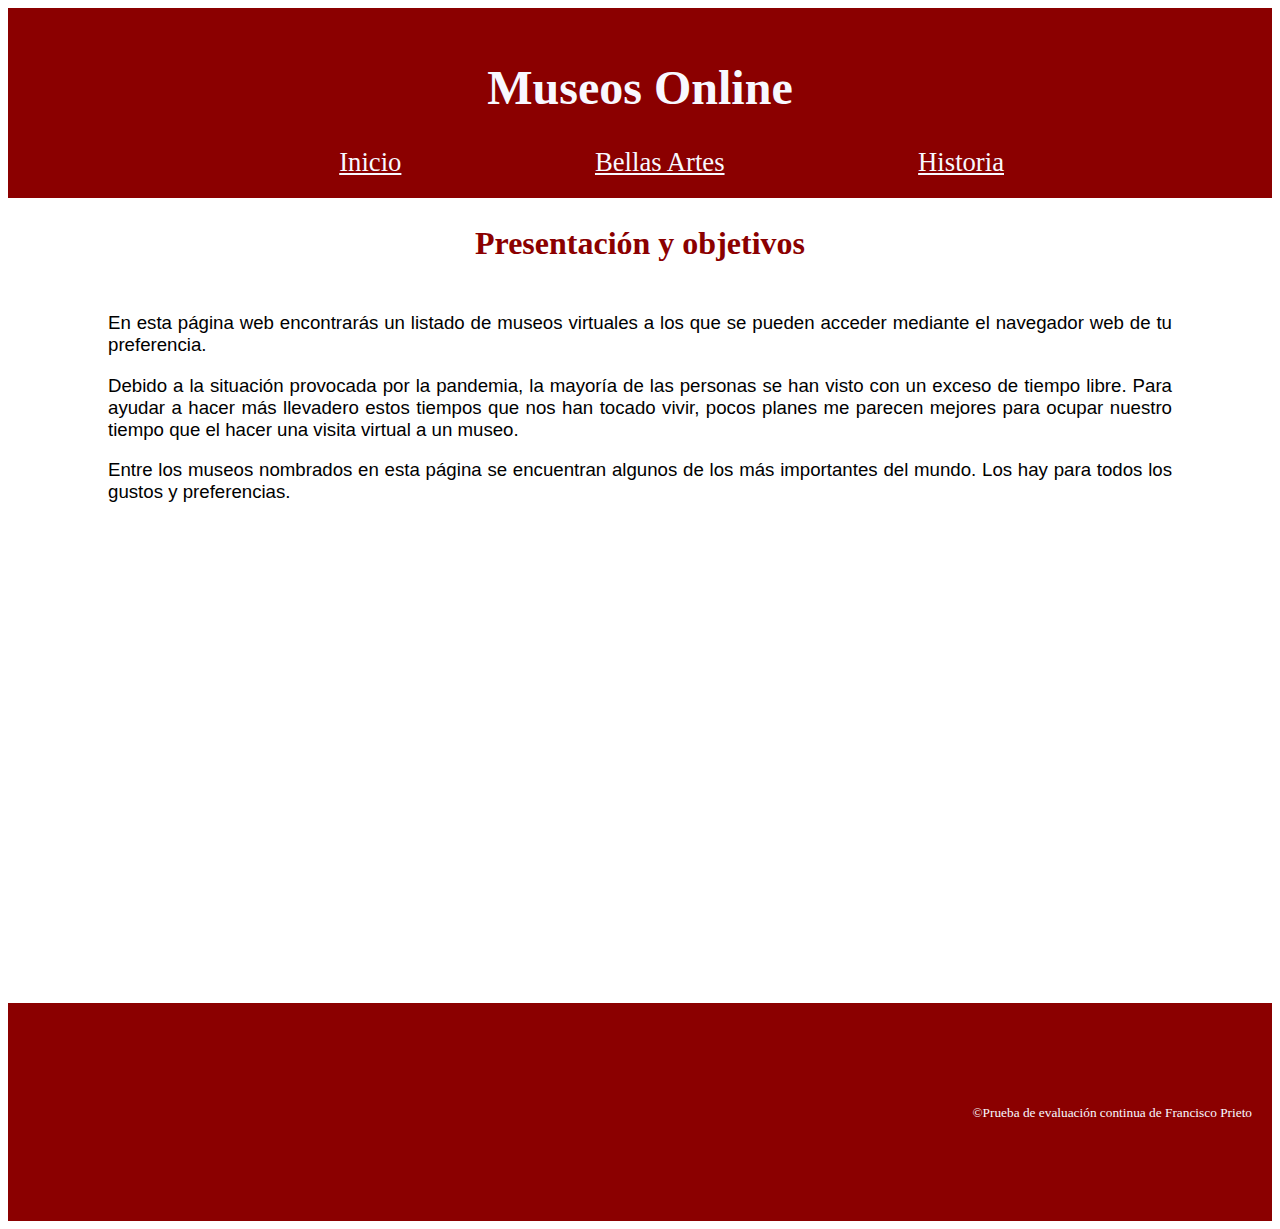
<file: index.html>
<!DOCTYPE html>
<html lang="es">
    <head>
        <meta charset="UTF-8">
        <meta name="viewport" content="width=device-width, initial-scale=1.0">
        <title>Museos online - Inicio</title>
        <link rel="stylesheet" href="css/museos.css">
        <script src="https://code.jquery.com/jquery-3.5.1.min.js"></script>
        <script src="js/visto.js"></script>
    </head>
    <body>
        <header>
            <h1>Museos Online</h1>
            <nav>
                <a class="nav" href="./index.html">Inicio</a>
                <a class="nav" href="./arte.html">Bellas Artes</a>
                <a class="nav" href="./historia.html">Historia</a>
            </nav>
        </header>
        <main>
            <h2>Presentación y objetivos</h2>
            <p> En esta página web encontrarás un listado de museos virtuales a los que se pueden acceder mediante el navegador web de tu preferencia.</p>
            <p> Debido a la situación provocada por la pandemia, la mayoría de las personas se han visto con un exceso de tiempo libre. Para ayudar a hacer más llevadero estos tiempos que nos han tocado vivir, pocos planes me parecen mejores para ocupar nuestro tiempo que el hacer una visita virtual a un museo.</p>
            <p> Entre los museos nombrados en esta página se encuentran algunos de los más importantes del mundo. Los hay para todos los gustos y preferencias.</p>
        </main>
        <footer>
            <small>&copy;Prueba de evaluación continua de Francisco Prieto</small>
        </footer>
    </body>
</html>
</file>
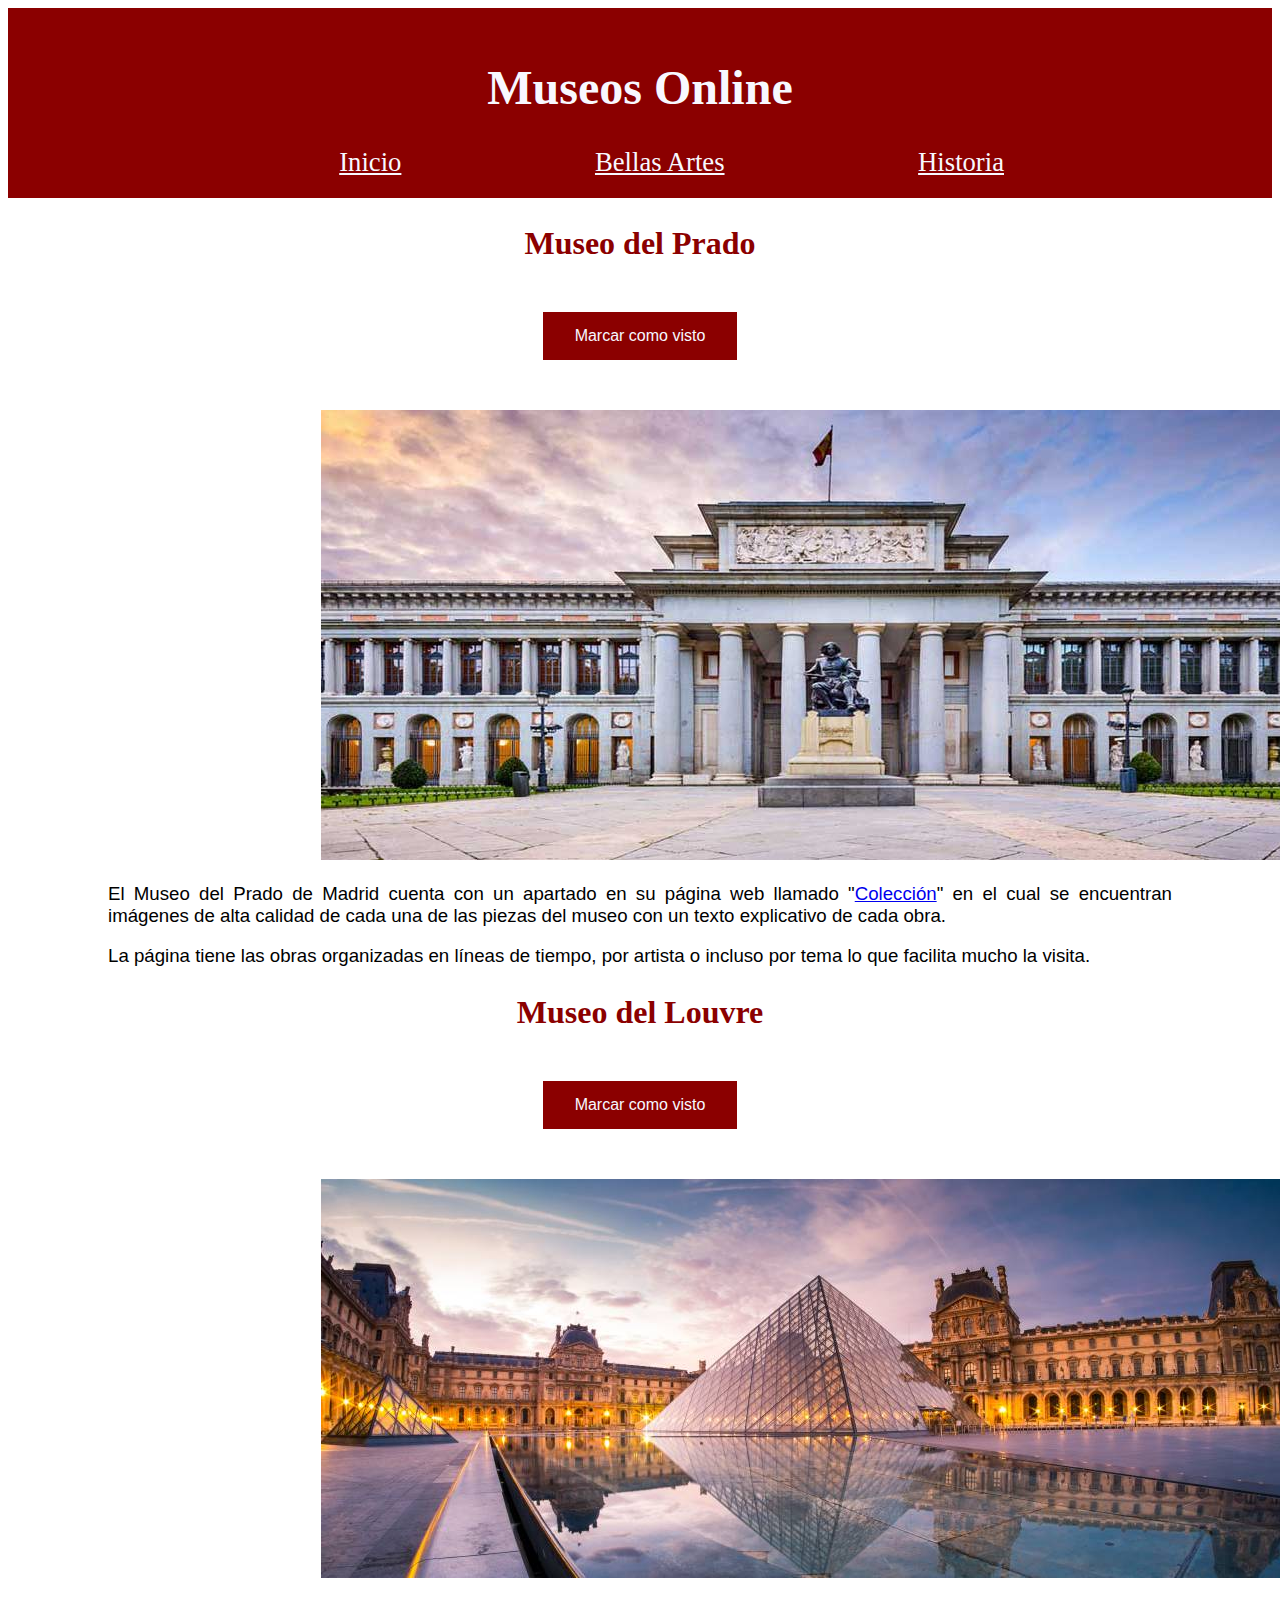
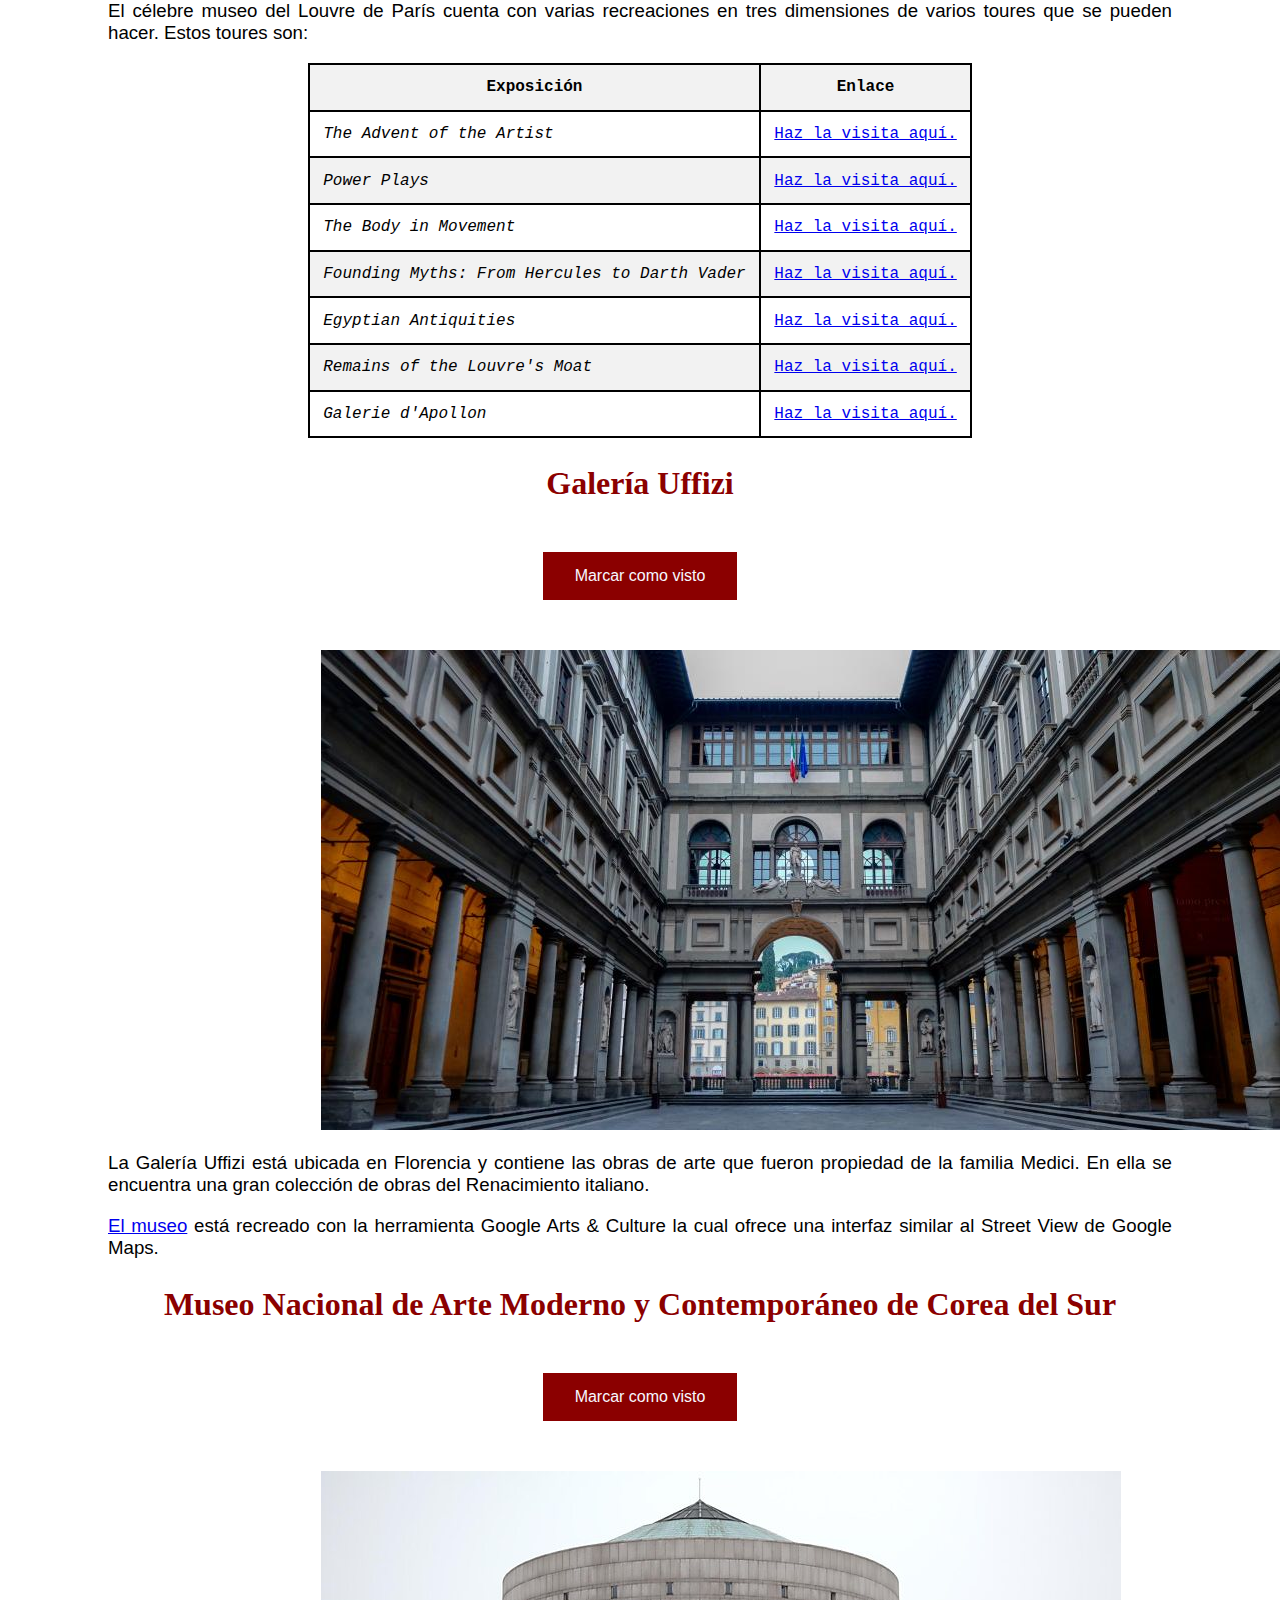
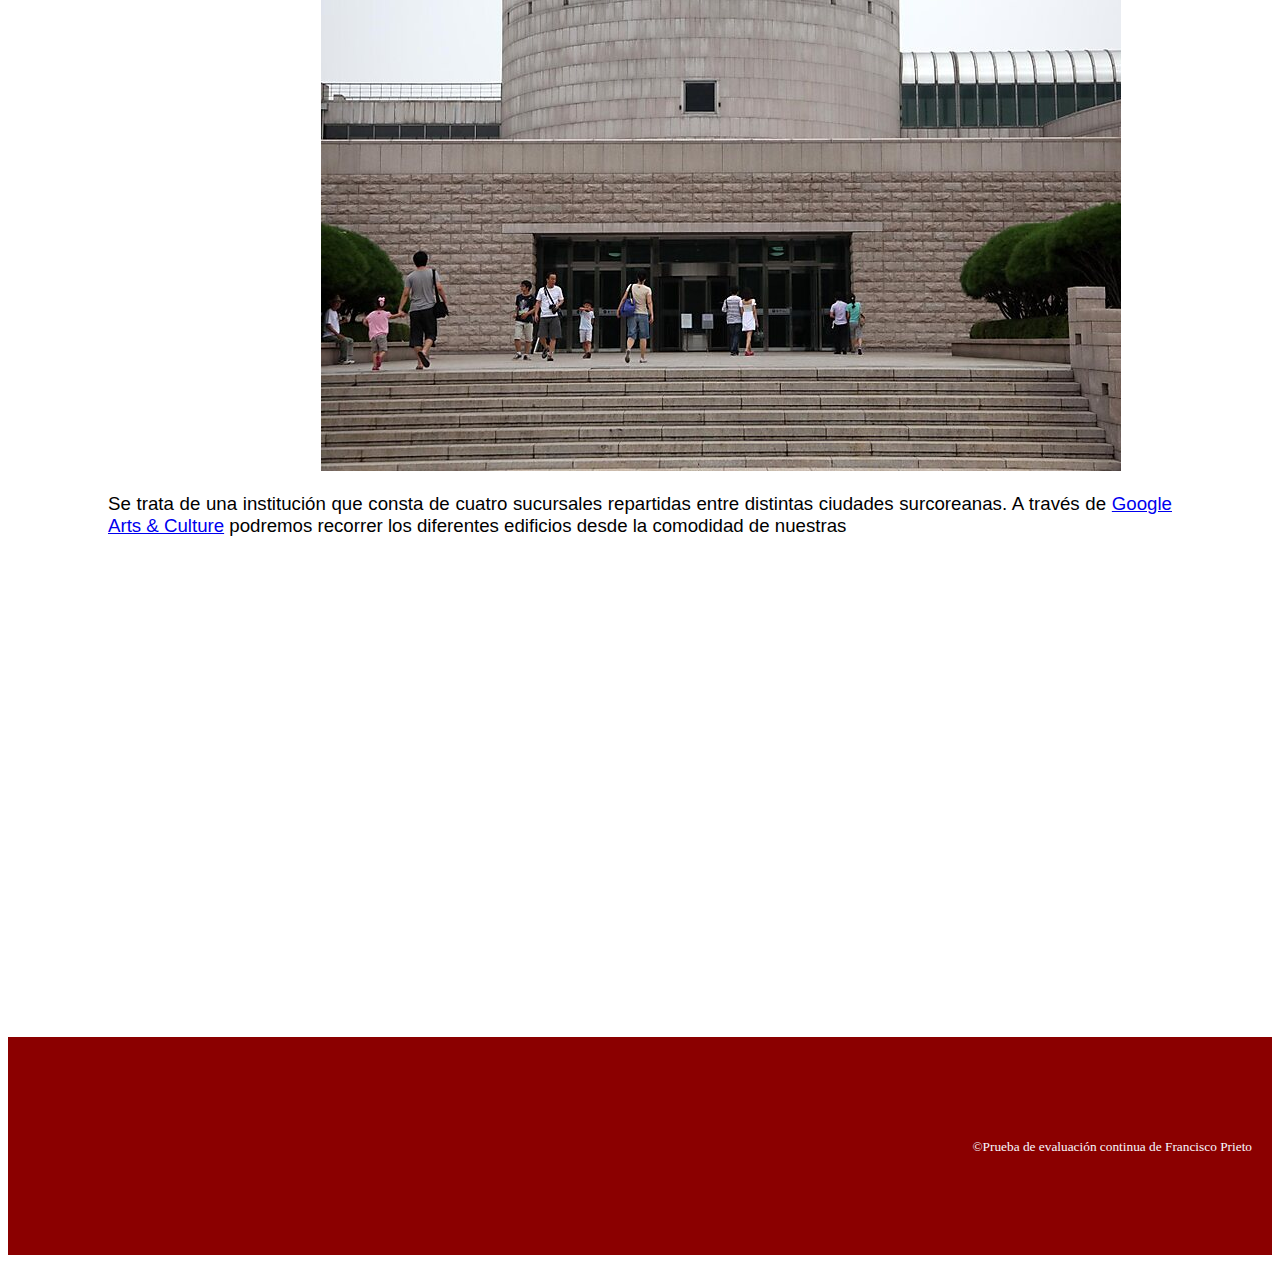
<file: arte.html>
<!DOCTYPE html>
<html lang="es">
    <head>
        <meta charset="UTF-8">
        <meta name="viewport" content="width=device-width, initial-scale=1.0">
        <title>Museos online - Inicio</title>
        <link rel="stylesheet" href="css/museos.css">
        <script src="https://code.jquery.com/jquery-3.5.1.min.js"></script>
        <script src="js/visto.js"></script>
    </head>
    <body>
        <header>
            <h1>Museos Online</h1>
            <nav>
                <a class="nav" href="./index.html">Inicio</a>
                <a class="nav" href="./arte.html">Bellas Artes</a>
                <a class="nav" href="./historia.html">Historia</a>
            </nav>
        </header>
        <main>
            <h2>Museo del Prado</h2>
            <button id="botonPrado">Marcar como visto</button>
            <div class="centrarImagen">
                <img src="imagenes/prado.jpg" alt="Museo del Prado">
            </div>
            <p> El Museo del Prado de Madrid cuenta con un apartado en su página web llamado "<a href="https://www.museodelprado.es/coleccion">Colección</a>" en el cual se encuentran imágenes de alta calidad de cada una de las piezas del museo con un texto explicativo de cada obra.</p>
            <p> La página tiene las obras organizadas en líneas de tiempo, por artista o incluso por tema lo que facilita mucho la visita.</p>
            

            <h2>Museo del Louvre</h2>
            <button id="botonLouvre">Marcar como visto</button>
            <div class="centrarImagen">
                <img src="imagenes/louvre.jpg" alt="Museo del Louvre">
            </div>
            <p>El célebre museo del Louvre de París cuenta con varias recreaciones en tres dimensiones de varios toures que se pueden hacer. Estos toures son:</p>
            <table>
                <tr>
                    <th>Exposición</th>
                    <th>Enlace</th>
                </tr>
                <tr>
                    <td><em>The Advent of the Artist</em></td>
                    <td><a href="https://petitegalerie.louvre.fr/visite-virtuelle/saison5/">Haz la visita aquí.</a></td>
                </tr>
                <tr>
                    <td><em>Power Plays</em></td>
                    <td><a href="https://petitegalerie.louvre.fr/visite-virtuelle/saison3/">Haz la visita aquí.</a></td>
                </tr>
                <tr>
                    <td><em>The Body in Movement</em></td>
                    <td><a href="https://petitegalerie.louvre.fr/visite-virtuelle/saison2/">Haz la visita aquí.</a></td>
                </tr>
                <tr>
                    <td><em>Founding Myths: From Hercules to Darth Vader</em></td>
                    <td><a href="https://petitegalerie.louvre.fr/visite-virtuelle/saison1/">Haz la visita aquí.</a></td>
                </tr>
                <tr>
                    <td><em>Egyptian Antiquities</em></td>
                    <td><a href="http://musee.louvre.fr/visite-louvre/egypte/EN">Haz la visita aquí.</a></td>
                </tr>
                <tr>
                    <td><em>Remains of the Louvre's Moat</em></td>
                    <td><a href="http://musee.louvre.fr/medieval/EN">Haz la visita aquí.</a></td>
                </tr>
                <tr>
                    <td><em>Galerie d'Apollon</em></td>
                    <td><a href="http://mini-site.louvre.fr/apollon/index_apollon.html">Haz la visita aquí.</a></td>
                </tr>
            </table>


            <h2>Galería Uffizi</h2>
            <button id="botonUffizi">Marcar como visto</button>
            <div class="centrarImagen">
                <img src="imagenes/uffizi.jpg" alt="Galería Uffizi">
            </div>
            <p>La Galería Uffizi está ubicada en Florencia y contiene las obras de arte que fueron propiedad de la familia Medici. En ella se encuentra una gran colección de obras del Renacimiento italiano.</p>
            <p><a href="https://www.virtualuffizi.com/es/visita-virtual.html">El museo</a> está recreado con la herramienta Google Arts & Culture la cual ofrece una interfaz similar al Street View de Google Maps.</p>

            <h2>Museo Nacional de Arte Moderno y Contemporáneo de Corea del Sur</h2>
            <button id="botonCorea">Marcar como visto</button>
            <div class="centrarImagen">
                <img src="imagenes/korea.jpg" alt="Museo Nacional de Arte Moderno y Contemporáneo de Corea del Sur">
            </div>
            <p>Se trata de una institución que consta de cuatro sucursales repartidas entre distintas ciudades surcoreanas. A través de <a href="https://artsandculture.google.com/partner/national-museum-of-modern-and-contemporary-art-korea?hl=en">Google Arts & Culture</a> podremos recorrer los diferentes edificios desde la comodidad de nuestras</p>

        </main>
        <footer>
            <small>&copy;Prueba de evaluación continua de Francisco Prieto</small>
        </footer>
    </body>
</html>
</file>
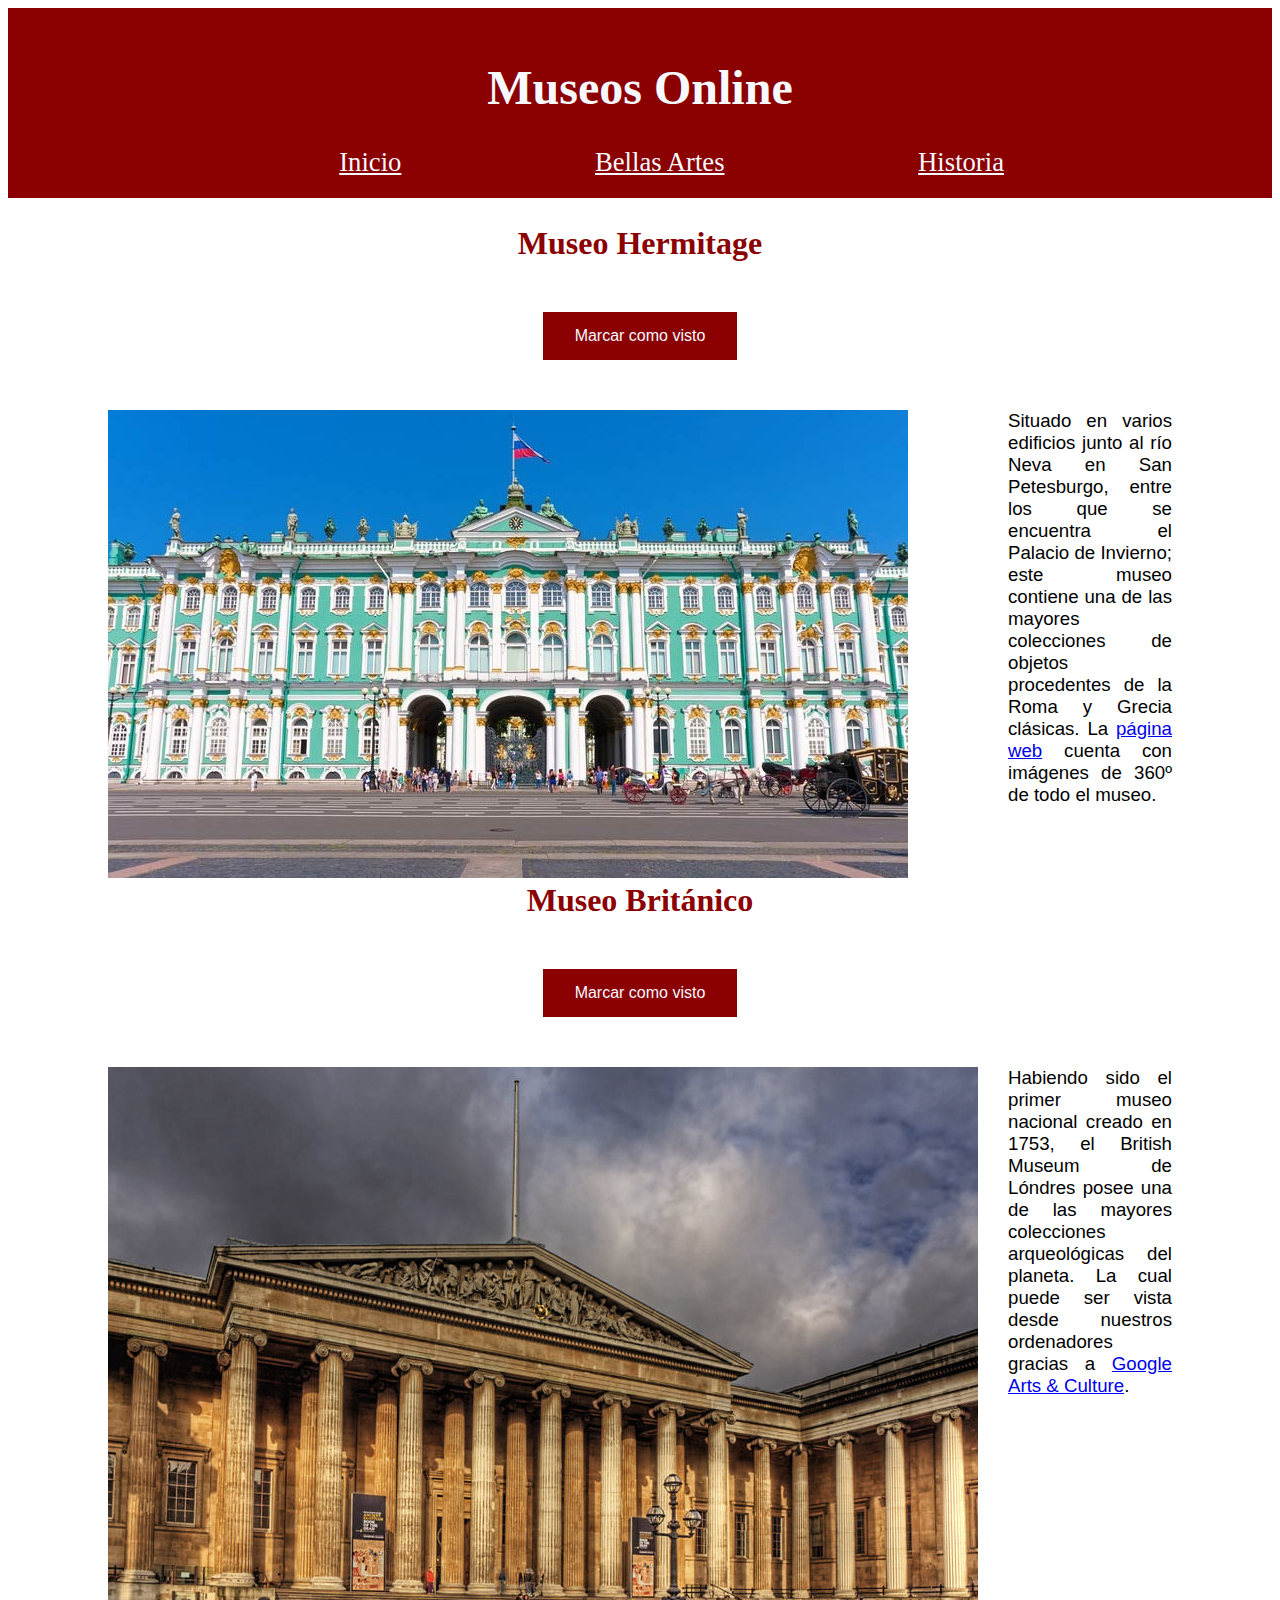
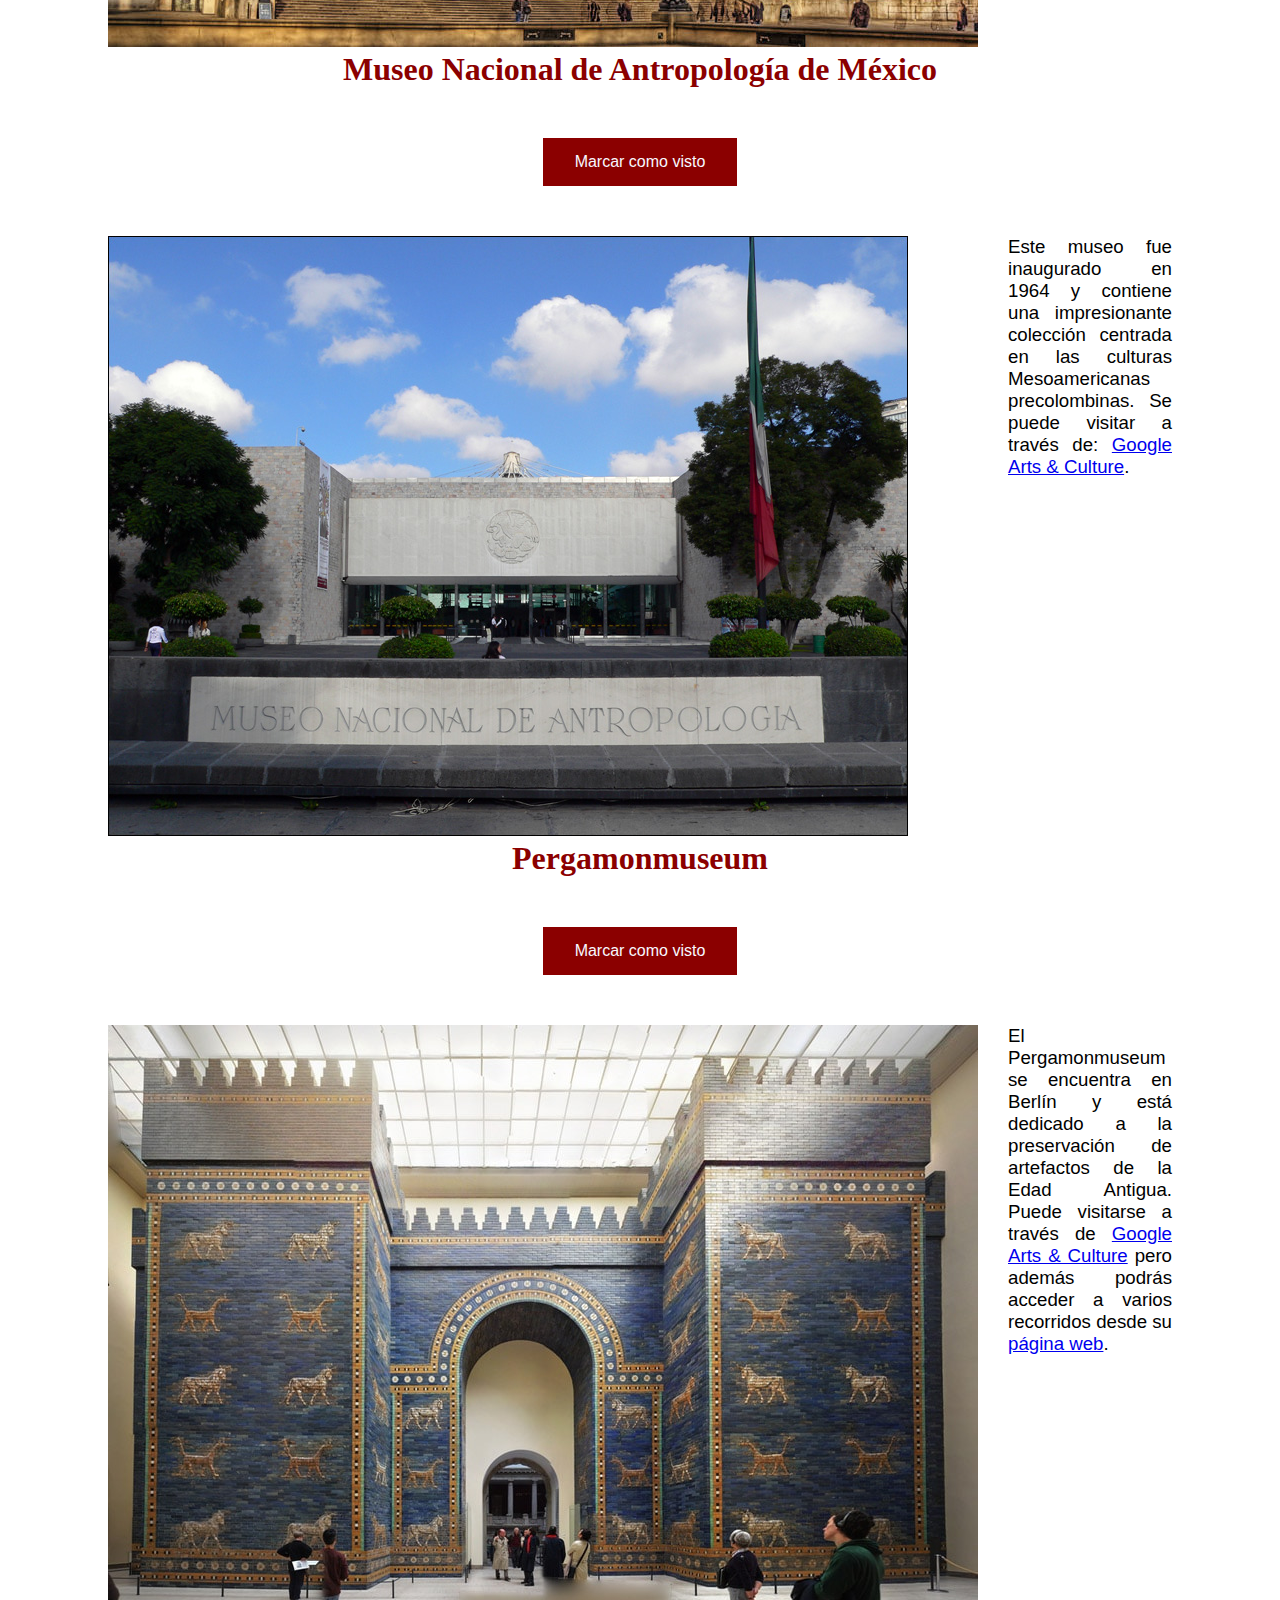
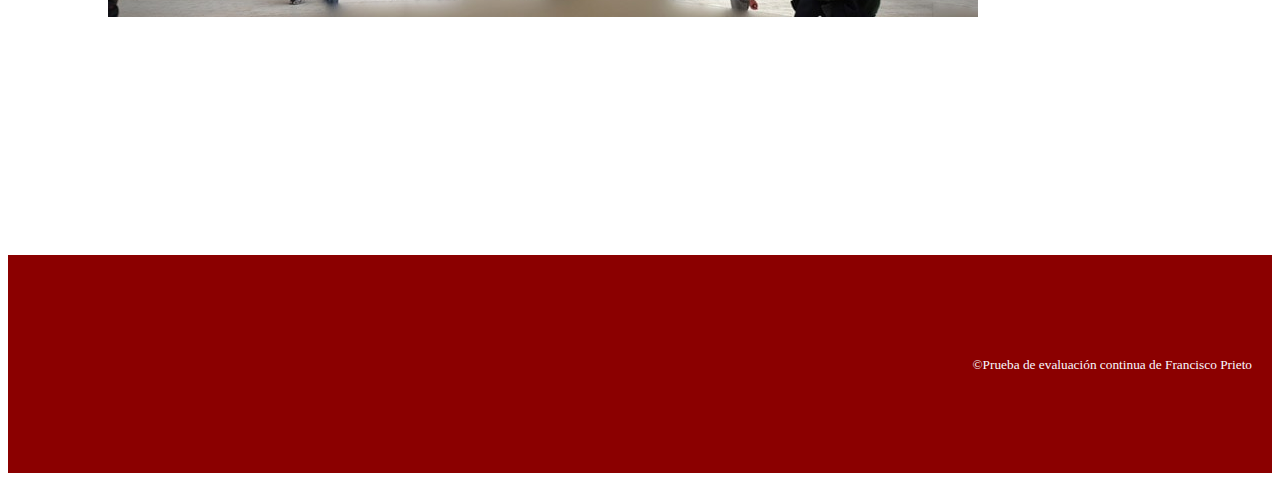
<file: historia.html>
<!DOCTYPE html>
<html lang="es">
    <head>
        <meta charset="UTF-8">
        <meta name="viewport" content="width=device-width, initial-scale=1.0">
        <title>Museos online - Inicio</title>
        <link rel="stylesheet" href="css/museos.css">
        <script src="https://code.jquery.com/jquery-3.5.1.min.js"></script>
        <script src="js/visto.js"></script>

    </head>
    <body>
        <header>
            <h1>Museos Online</h1>
            <nav>
                <a class="nav" href="./index.html">Inicio</a>
                <a class="nav" href="./arte.html">Bellas Artes</a>
                <a class="nav" href="./historia.html">Historia</a>
            </nav>
        </header>
        <main>
            <h2>Museo Hermitage</h2> 
           <button id="botonHermitage">Marcar como visto</button>
            <div class="flotarImagen">
                <img src="imagenes/hermitage.jpg" alt="Museo Hermitage">
            </div>
            <p>Situado en varios edificios junto al río Neva en San Petesburgo, entre los que se encuentra el Palacio de Invierno; este museo contiene una de las mayores colecciones de objetos procedentes de la Roma y Grecia clásicas. La <a href="https://www.hermitagemuseum.org/wps/portal/hermitage/panorama/virtual_visit/panoramas-m-1/?lng=">página web</a> cuenta con imágenes de 360º de todo el museo.</p>

            <h2 class="floatstop">Museo Británico</h2>
            <button id="botonBritish">Marcar como visto</button>
            <div class="flotarImagen">
                <img src="imagenes/british.jpg" alt="Museo Británico">
            </div>
            <p>Habiendo sido el primer museo nacional creado en 1753, el British Museum de Lóndres posee una de las mayores colecciones arqueológicas del planeta. La cual puede ser vista desde nuestros ordenadores gracias a <a href="https://artsandculture.google.com/partner/the-british-museum">Google Arts & Culture</a>.</p>
            
            <h2 class="floatstop">Museo Nacional de Antropología de México</h2>
            <button id="botonMexico">Marcar como visto</button>
            <div class="flotarImagen">
                <img src="imagenes/antropologiaMexico.jpg" alt="Museo de Antropología de México">
            </div>
            <p>Este museo fue inaugurado en 1964 y contiene una impresionante colección centrada en las culturas Mesoamericanas precolombinas. Se puede visitar a través de: <a href="https://artsandculture.google.com/asset/the-national-museum-of-anthropology-mexico-city-ziko-van-dijk-wikimedia-commons/bAGSHRdlzSRcdQ?hl=en">Google Arts & Culture</a>.</p>
            
            <h2 class="floatstop">Pergamonmuseum</h2>
            <button id="botonPergamon">Marcar como visto</button>
            <div class="flotarImagen">
                <img src="imagenes/pergamon.jpg" alt="Museo Pergamon">
            </div>
            <p>El Pergamonmuseum se encuentra en Berlín y está dedicado a la preservación de artefactos de la Edad Antigua. Puede visitarse a través de <a href="https://artsandculture.google.com/exhibit/short-visit-pergamon-altar/pgLyQpMO5o3nKw">Google Arts & Culture</a> pero además podrás acceder a varios recorridos desde su <a href="https://artsandculture.google.com/exhibit/monumental/4gJCLa_AtizZIA">página web</a>.</p>
        </main>
        <footer class="floatstop">
            <small>&copy;Prueba de evaluación continua de Francisco Prieto</small>
        </footer>
    </body>
</html>
</file>
<file: css/museos.css>
header{
    background-color: darkred;
    text-align: center;
    padding-top: 20px;
    padding-bottom: 20px;
    color:ghostwhite;
    font-family: Copperplate, Papyrus, fantasy;
}

footer {
    background-color: darkred;
    font-family: 'Times New Roman', Times, serif;
    color: ghostwhite;
    text-align: right;
    margin-top: 500px;
    padding-top: 100px;
    padding-bottom: 100px;
    padding-right: 20px;
}

small {
    font-family: 'Times New Roman', Times, serif;
    color: ghostwhite;
}

h1 {
    font-size: 36pt;
}

a.nav {

    text-align: justify;
    color: ghostwhite;
    margin-left: 10%;
    margin-right: 5%;
    font-size: 20pt;
}

main {
    text-align: justify;
    margin-left: 100px;
    margin-right: 100px;
}

h2 {
    text-align: center;
    color: rgb(139,0,0);
    font-size: 200%;
    font-family: Copperplate, Papyrus, fantasy;
    margin-bottom: 50px;  
}

p{
    font-family:Verdana, Geneva, Tahoma, sans-serif;
    font-size: 14pt;
}

em {
    font-family:'Courier New', Courier, monospace;
}
table {
    font-family:'Courier New', Courier, monospace;
    margin: auto;
    border-collapse: collapse;
}

td {
    border: 2px solid black;
    padding: 10pt;
    text-align: left;
}

tr:nth-child(odd){background-color: #f2f2f2;}
tr:hover {background-color: rgb(224, 210, 210);}

th {
    border: 2px solid black;
    padding: 10pt;
    text-align: center;
}

div.centrarImagen {
    display: block;
    margin-left: auto;
    margin-right: auto;
    width: 60%;
}

div.flotarImagen {
    float: left;
    width: 900px;
}

.floatstop {
    clear:both;
}

button {
    display: block;
    margin-left: auto;
    margin-right: auto;
    margin-bottom: 50px;
    background-color: darkred;
    border: none;
    color: ghostwhite;
    padding: 15px 32px;
    text-align: center;
    text-decoration: none;
    font-size: 16px;
    cursor: pointer;
}
</file>
